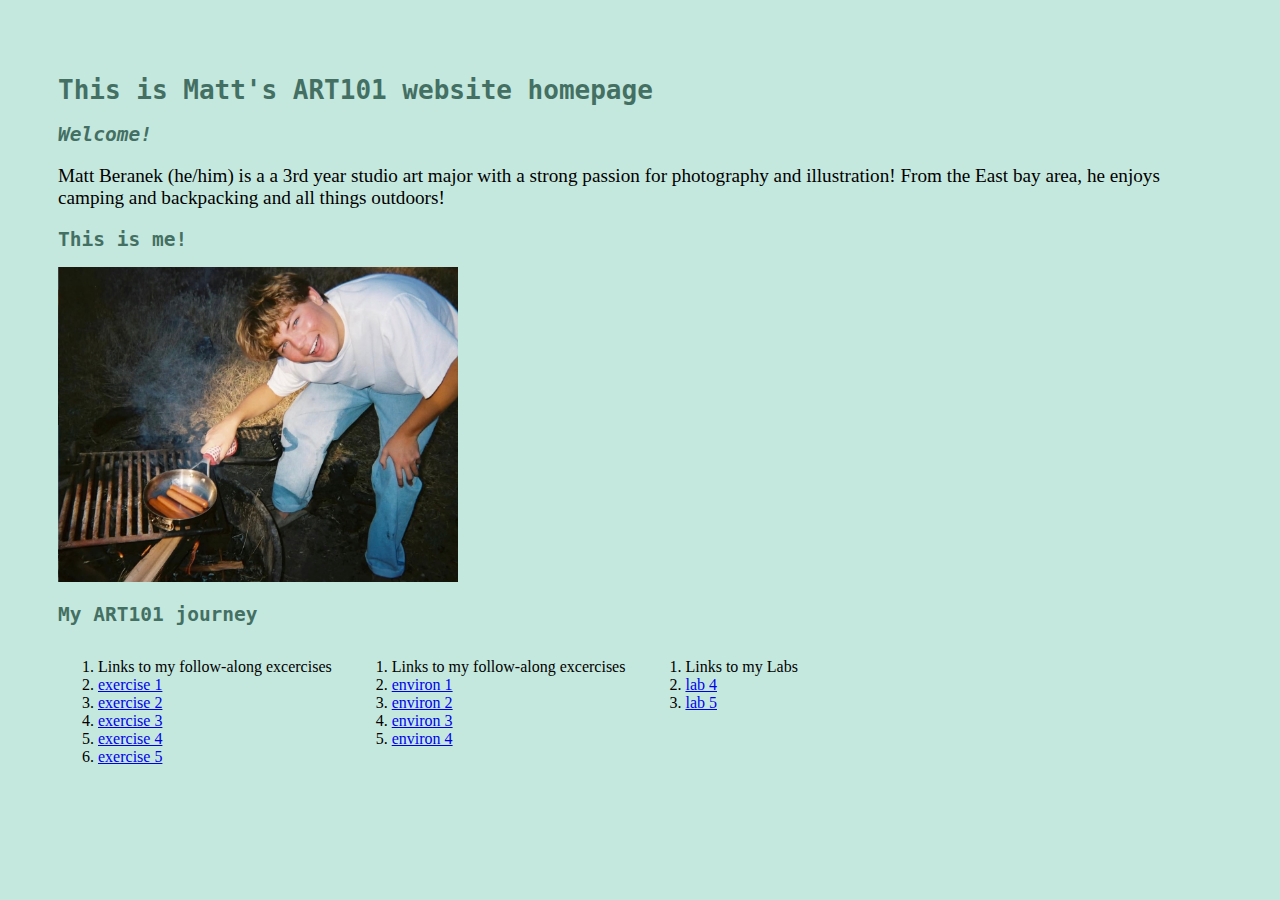
<file: index.html>
<!doctype html>
<html xmlns="http://www.w3.org/1999/xhtml" lang="en-EN">

    <head>
        <title>Matts's ART101 Homepage</title>
        <link href="site.css" rel="stylesheet" type="text/css" />
    </head>
    <body>
<h1>This is Matt's ART101 website homepage</h1>

<div id="introduction">
   <h2>Welcome!</h2>
   <p>
   Matt Beranek (he/him) is a a 3rd year studio art major with a strong passion for photography and illustration! From the East bay area, he enjoys camping and backpacking and all things outdoors! 
   </p>
</div>

<h2>This is me!</h2>
<img id="mypic" src="matty.jpg">

<h2>My ART101 journey</h2>
<div class="navigation">

<ol>
   <li>Links to my follow-along excercises</li>
  <li> <a href="exercises/ex01.html">exercise 1</a></li>
  <li><a href="exercises/ex02.html">exercise 2</a></li>
  <li><a href="exercises/ex03.html">exercise 3</a></li>
  <li><a href="exercises/ex04.html">exercise 4</a></li>
  <li><a href="exercises/ex05.html">exercise 5</a></li>

</ol>

<ol>
   <li>Links to my follow-along excercises</li>
   <li> <a href="environ/env01.html">environ 1</a></li>
   <li> <a href="environ/env02.html">environ 2</a></li>
   <li> <a href="environ/env03.html">environ 3</a></li>
   <li> <a href="environ/env04.html">environ 4</a></li>
</ol>

<ol>
    <li>Links to my Labs</li>
    <li> <a href="exercises/lab4.html">lab 4</a></li>
    <li> <a href="exercises/lab5.html">lab 5</a></li>
</ol>
</div>

    </body>


</html>
</file>
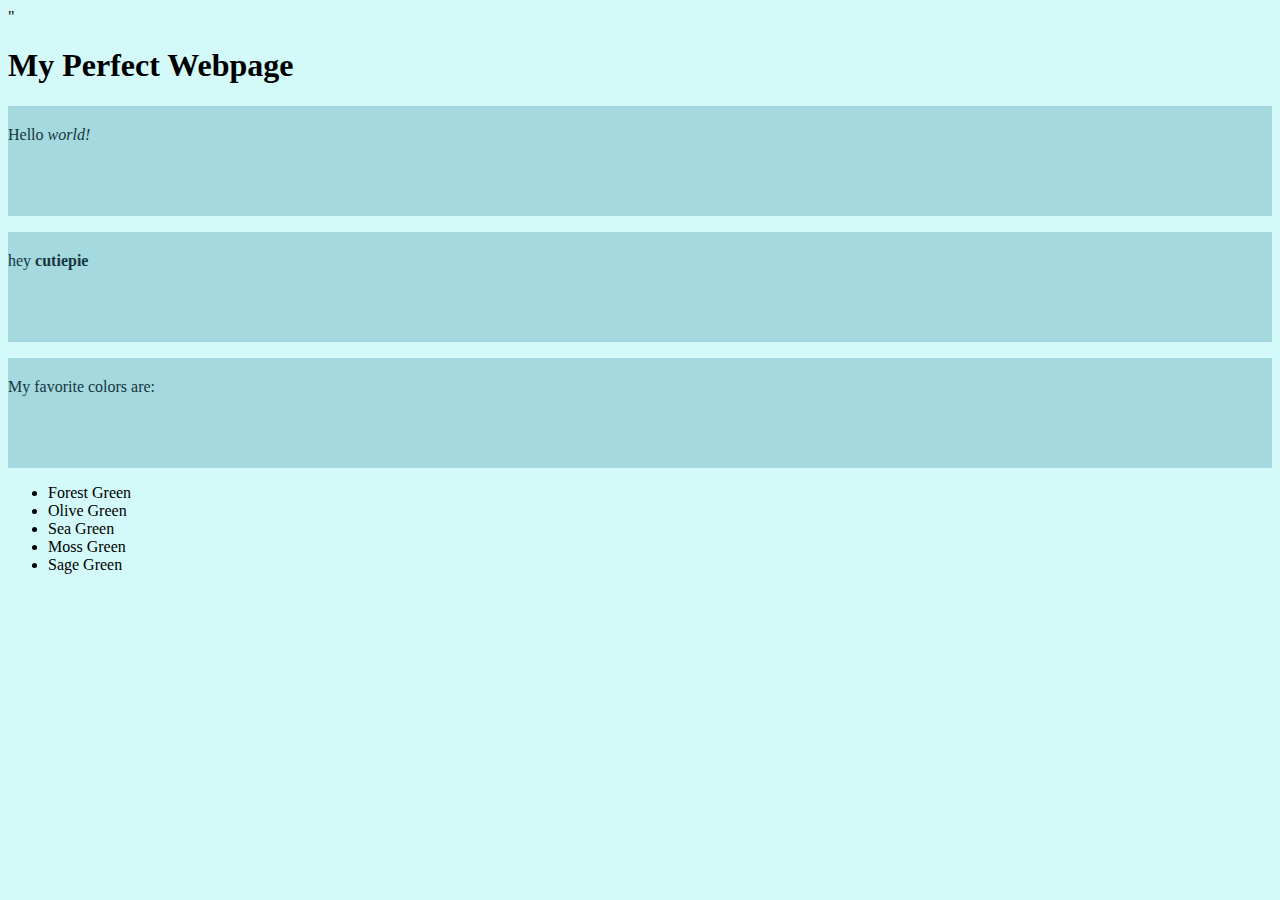
<file: exercises/ex02.html>
<html>

<head>
    <title>What a beauty</title>
    <link href="ex02.css" rel="stylesheet" type="text/css" />"
</head>

<body>
    <h1>My Perfect Webpage</h1>

    <p>
        Hello <em>world!</em>
    </p>

    <p>hey <strong>cutiepie</strong> </p>

    <p>My favorite colors are: </p>

    <ul>
        <li>Forest Green</li>
        <li>Olive Green</li>
        <li>Sea Green</li>
        <li>Moss Green</li>
        <li>Sage Green</li>
    </ul>
</body>

</html>
</file>
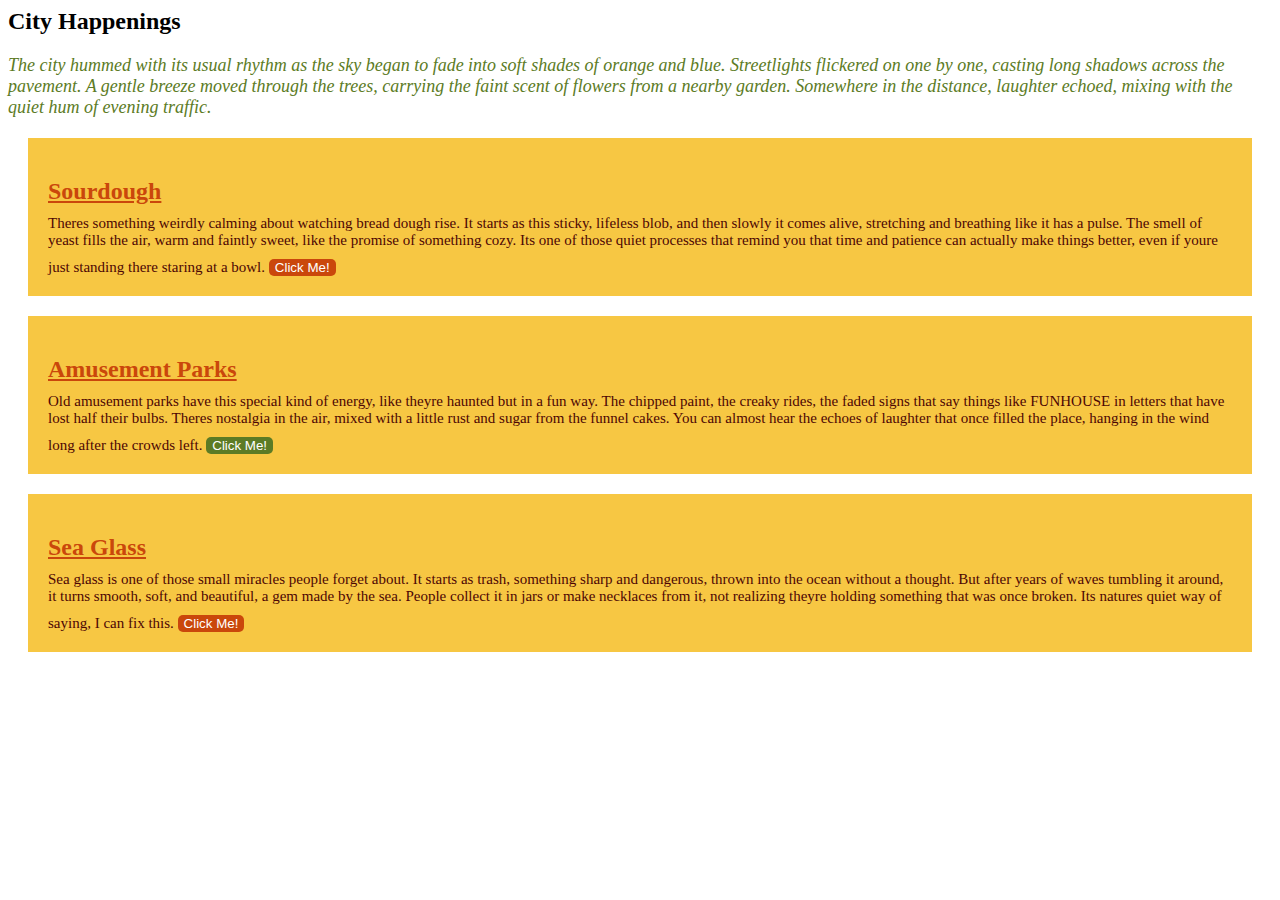
<file: exercises/ex03.html>
<html>

<head>
    <title>What a beauty</title>
    <link href="ex03.css" rel="stylesheet" type="text/css" />
</head>

<body>

<h2>City Happenings</h2>
<p class="special">The city hummed with its usual rhythm as the sky began to fade into soft shades of orange and blue. Streetlights flickered on one by one, casting long shadows across the pavement. A gentle breeze moved through the trees, carrying the faint scent of flowers from a nearby garden. Somewhere in the distance, laughter echoed, mixing with the quiet hum of evening traffic.
</p>

<div class="test-div">
<h2>Sourdough</h2>
Theres something weirdly calming about watching bread dough rise. It starts as this sticky, lifeless blob, and then slowly it comes alive, stretching and breathing like it has a pulse. The smell of yeast fills the air, warm and faintly sweet, like the promise of something cozy. Its one of those quiet processes that remind you that time and patience can actually make things better, even if youre just standing there staring at a bowl.
<button>Click Me!</button>
</div>

<div class="test-div">
<h2>Amusement Parks</h2>
Old amusement parks have this special kind of energy, like theyre haunted but in a fun way. The chipped paint, the creaky rides, the faded signs that say things like FUNHOUSE in letters that have lost half their bulbs. Theres nostalgia in the air, mixed with a little rust and sugar from the funnel cakes. You can almost hear the echoes of laughter that once filled the place, hanging in the wind long after the crowds left. 
<button class="special">Click Me!</button>
</div>

<div class="test-div">
<h2>Sea Glass</h2>
Sea glass is one of those small miracles people forget about. It starts as trash, something sharp and dangerous, thrown into the ocean without a thought. But after years of waves tumbling it around, it turns smooth, soft, and beautiful, a gem made by the sea. People collect it in jars or make necklaces from it, not realizing theyre holding something that was once broken. Its natures quiet way of saying, I can fix this.
<button>Click Me!</button>
</div>



</body>

</html>
</file>
<file: site.css>
BODY { background: #C5E8DE; padding: 50px;}
H1, H2, H3 {color: #447064; font-family: monospace;}

#mypic {width: 400px;}

#introduction h2 { font-style: italic;}
#introduction p { font-size: 120%;}

.navigation {
display: flex;
gap: 20px;
}
</file>
<file: exercises/ex02.css>
p {
    color:rgb(23, 54, 60);
    background: rgb(163, 217, 223);
    height: 90px;
    padding-top: 20px;

}

html {
    background: rgb(211, 249, 249);
}
</file>
<file: exercises/ex03.css>
.test-div {
background: rgb(247, 199, 67);
padding: 20px;
margin: 20px;
}

.test-div {font-size: 15px;}

.test-div h2 {
  font-size: 24px;
  margin-bottom: 10px;
  color: rgb(202, 71, 11);
  text-decoration: underline;
}

.test-div {
    color:rgb(77, 6, 4)
}

button {
    margin-top: 10px;
    background-color: rgb(202, 71, 11);
    color: white;
    border: none;
    border-radius: 5px;
    cursor: pointer;
    }

button.special {
    background-color: rgb(92, 123, 37);
    color: white;
    border: none;
    border-radius: 5px;
    cursor: pointer;
    }

.test-div:hover {
    background:rgb(236, 145, 103); }

h2 {font-family: ;}

p.special {
    font-size: 18px;
    color: rgb(92, 123, 37);
    font-style: italic;
    margin: 20px 0;
}
</file>
